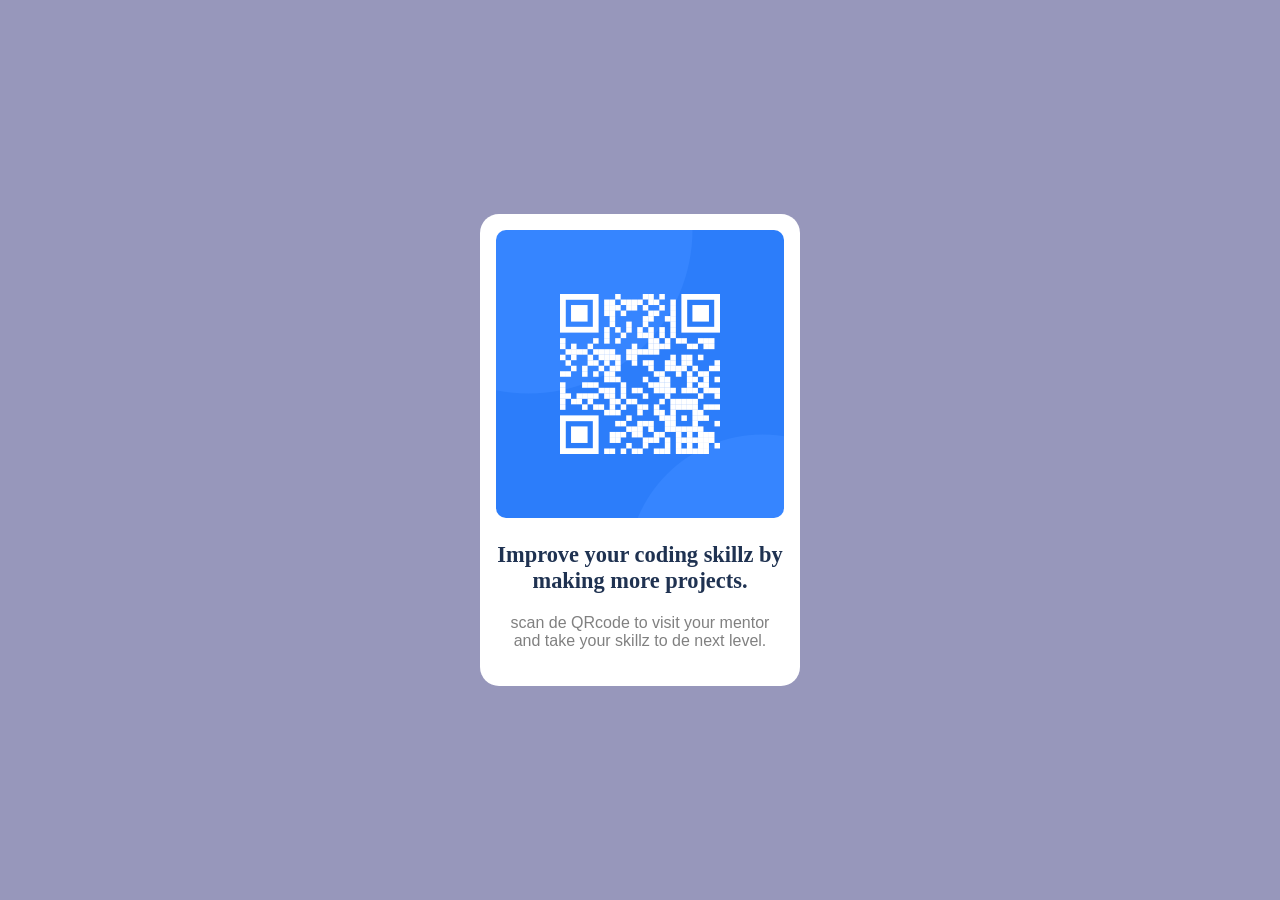
<file: index.html>
<!DOCTYPE html>
<html lang="en">
<head>
    <meta charset="UTF-8">
    <meta http-equiv="X-UA-Compatible" content="IE=edge">
    <meta name="viewport" content="width=device-width, initial-scale=1.0">
    <link rel="stylesheet" href="style.css">
    <link rel="icon" type="image/png" sizes="32x32" href="favicon-32x32.png">
    <title>QR cote componet</title>
</head>
<body>
    <div class="card">
        <img src="./images/image-qr-code.png" alt="">

        <h3 class="title">Improve your coding skillz by making more projects.</h3>
        <p>scan de QRcode to visit your mentor and take your skillz to 
        de next level.
        </p>
    </div>
</body>
</html>
</file>
<file: style.css>
*{
    margin: 0;
    box-sizing: border-box;
}
body{
    background-color: rgb(151, 151, 187);
    display: flex;
    justify-content: center;
    align-items: center;
    min-height: 100vh;

}
.card{
    width: 320px;
    padding: 16px;
    border-radius: 19px;
    background-color: white;
    box-shadow: rgba(0,0,0,0.5);
}
.card >img {
    max-width: 100%;
    border-radius: 10px;
}
.title{
    text-align: center;
    margin: 20px 0;
    font-size: 1.4rem;
    color: hsl(218,44%,22%);
}
.card > p {
    text-align: center;
    margin-bottom: 20px;
    color: gray;
    font-family: Arial, Helvetica, sans-serif;
    
}
</file>
<file: qr assimeant.css>
*{
    margin: 0;
    box-sizing: border-box;
}
body{
    background-color: rgb(151, 151, 187);
    display: flex;
    justify-content: center;
    align-items: center;
    min-height: 100vh;

}
.card{
    width: 320px;
    padding: 16px;
    border-radius: 19px;
    background-color: white;
    box-shadow: rgba(0,0,0,0.5);
}
.card >img {
    max-width: 100%;
    border-radius: 10px;
}
.title{
    text-align: center;
    margin: 20px 0;
    font-size: 1.4rem;
    color: hsl(218,44%,22%);
}
.card > p {
    text-align: center;
    margin-bottom: 20px;
    color: gray;
    font-family: Arial, Helvetica, sans-serif;
    
}
</file>
